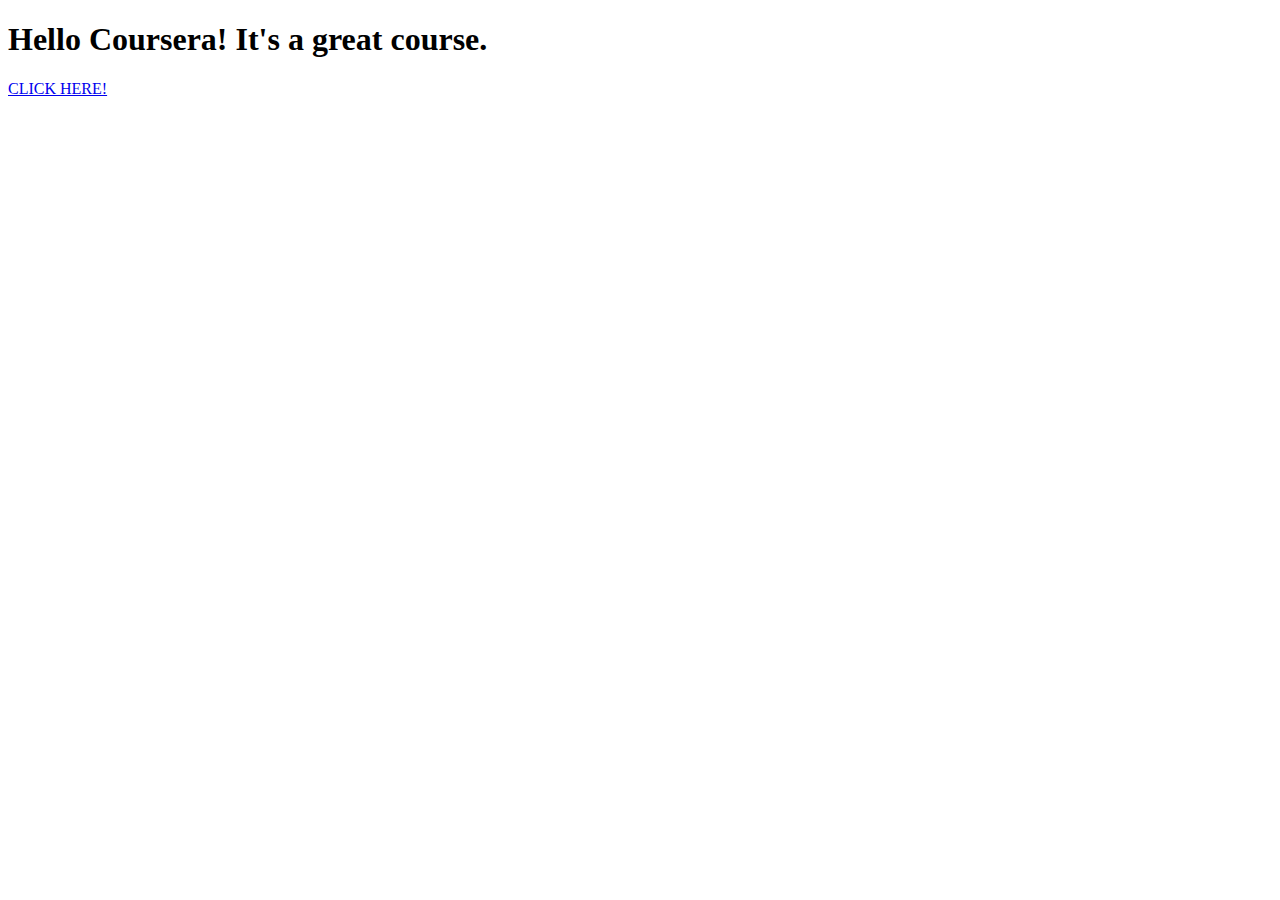
<file: site/index.html>
<!DOCTYPE html>
<html>
<head>
	<meta charset="utf-8">
	<meta name="viewport" content="width=device-width, initial-scale=1">
	<title>Hello Coursera!</title>
</head>
<body>
<h1>Hello Coursera! It's a great course.</h1>
	<p><a href="https://rachrach86.github.io/coursera-test/site/module2-solution/index.html">CLICK HERE!</a></p>
</body>
</html>
</file>
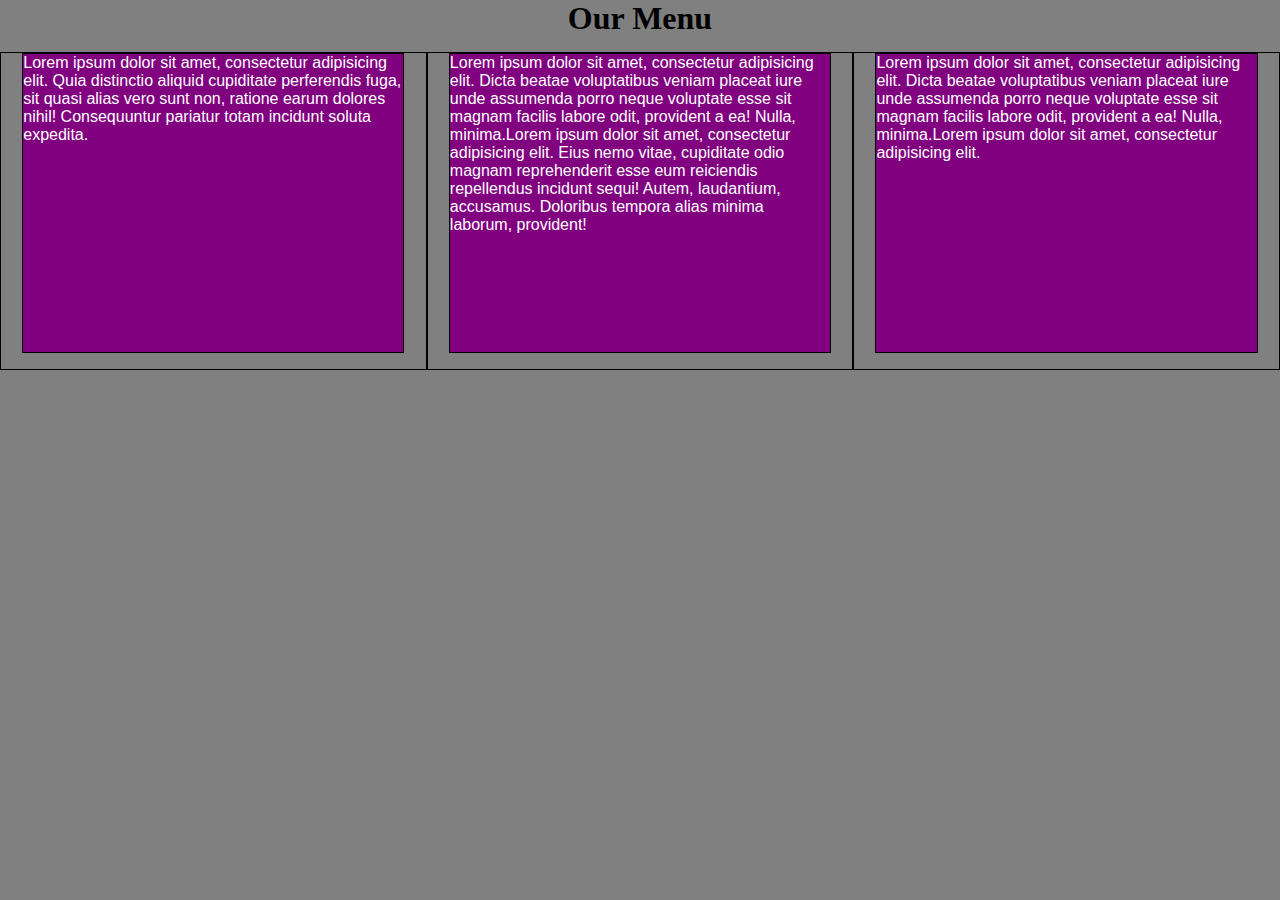
<file: site/module2-solution/index.html>
<!doctype html>
<html>
<head>
<meta charset="utf-8">
<meta name="viewport" content="width=device-width, initial-scale=1">
<title>Module 2 Solution</title>

<style>
/********** Base styles **********/
* {
  box-sizing: border-box;
  margin-top: 0;
  padding: 0;
}

body {
	margin: 0;
	padding: 0;
	background-color: gray;
}


h1 {
  margin-bottom: 15px;
  text-align: center;
}

p {
  border: 1px solid black;
  background-color: purple;
  width: 90%;
  height: 300px;
  margin-right: auto;
  margin-left: auto;
  font-family: Helvetica;
  color: white;
}

/* Simple Responsive Framework. */
.row {
  width: 100%;
} 


/********** Large devices only **********/
@media (min-width: 992px) {
  .col-lg-1, .col-lg-2, .col-lg-3, .col-lg-4, .col-lg-5, .col-lg-6, .col-lg-7, .col-lg-8, .col-lg-9, .col-lg-10, .col-lg-11, .col-lg-12 {
    float: left;
    border: 1px solid black;
  }
  .col-lg-1 {
    width: 8.33%;
  }
  .col-lg-2 {
    width: 16.66%;
  }
  .col-lg-3 {
    width: 25%;
  }
  .col-lg-4 {
    width: 33.33%;
  }
  .col-lg-5 {
    width: 41.66%;
  }
  .col-lg-6 {
    width: 50%;
  }
  .col-lg-7 {
    width: 58.33%;
  }
  .col-lg-8 {
    width: 66.66%;
  }
  .col-lg-9 {
    width: 74.99%;
  }
  .col-lg-10 {
    width: 83.33%;
  }
  .col-lg-11 {
    width: 91.66%;
  }
  .col-lg-12 {
    width: 100%;
  }
}

/********** Medium devices only **********/
@media (min-width: 768px) and (max-width: 991px) {
  .col-md-1, .col-md-2, .col-md-3, .col-md-4, .col-md-5, .col-md-6, .col-md-7, .col-md-8, .col-md-9, .col-md-10, .col-md-11, .col-md-12 {
    float: left;
    border: 1px solid black;
  }
  .col-md-1 {
    width: 8.33%;
  }
  .col-md-2 {
    width: 16.66%;
  }
  .col-md-3 {
    width: 25%;
  }
  .col-md-4 {
    width: 33.33%;
  }
  .col-md-5 {
    width: 41.66%;
  }
  .col-md-6 {
    width: 50%;
  }
  .col-md-7 {
    width: 58.33%;
  }
  .col-md-8 {
    width: 66.66%;
  }
  .col-md-9 {
    width: 74.99%;
  }
  .col-md-10 {
    width: 83.33%;
  }
  .col-md-11 {
    width: 91.66%;
  }
  .col-md-12 {
    width: 100%;
  }
}
</style>

</head>	

<body> 
<h1>Our Menu</h1>
<div class="row"> 
	<div class="col-lg-4 col-md-8"><p>Lorem ipsum dolor sit amet, consectetur adipisicing elit. Quia distinctio aliquid cupiditate perferendis fuga, sit quasi alias vero sunt non, ratione earum dolores nihil! Consequuntur pariatur totam incidunt soluta expedita.</p></div>

	<div class="col-lg-4 col-md-8"><p>Lorem ipsum dolor sit amet, consectetur adipisicing elit. Dicta beatae voluptatibus veniam placeat iure unde assumenda porro neque voluptate esse sit magnam facilis labore odit, provident a ea! Nulla, minima.Lorem ipsum dolor sit amet, consectetur adipisicing elit. Eius nemo vitae, cupiditate odio magnam reprehenderit esse eum reiciendis repellendus incidunt sequi! Autem, laudantium, accusamus. Doloribus tempora alias minima laborum, provident!</p></div>

	<div class="col-lg-4 col-md-8"><p>Lorem ipsum dolor sit amet, consectetur adipisicing elit. Dicta beatae voluptatibus veniam placeat iure unde assumenda porro neque voluptate esse sit magnam facilis labore odit, provident a ea! Nulla, minima.Lorem ipsum dolor sit amet, consectetur adipisicing elit.</p></div>
</body>
</html>
</file>
